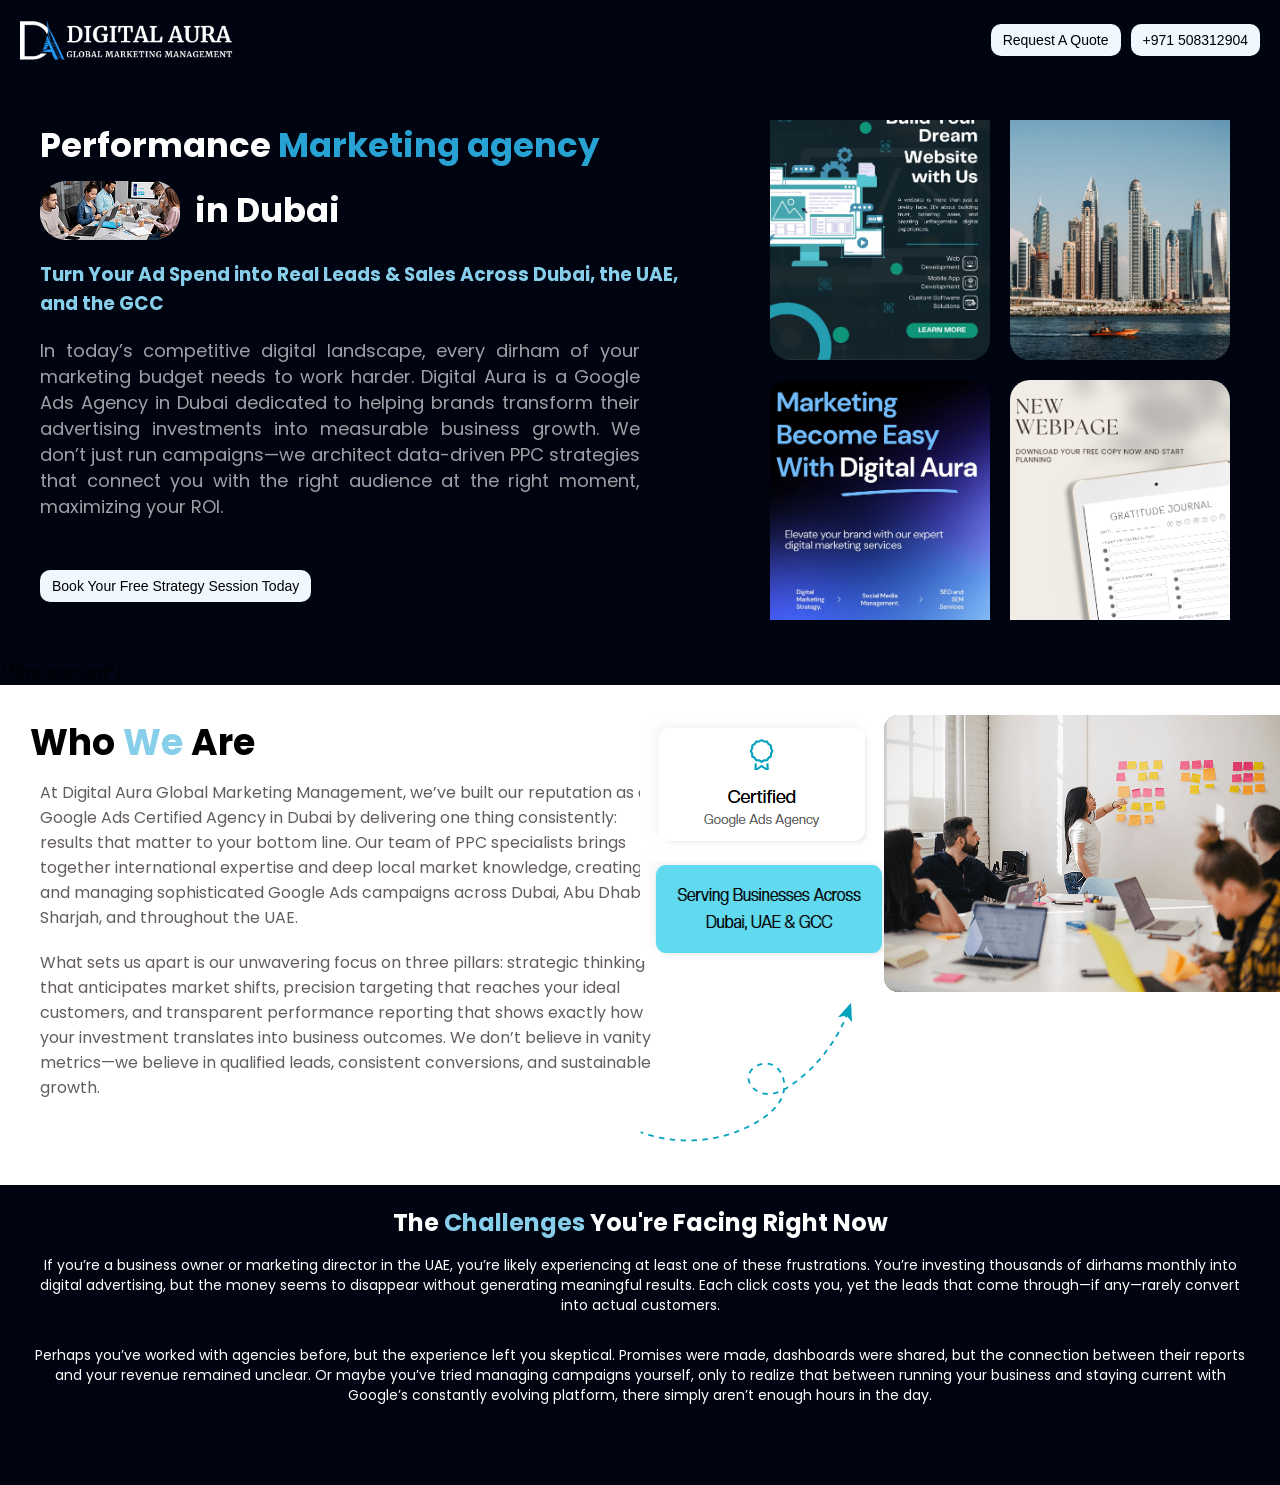
<file: index.html>
<!DOCTYPE html>
<html lang="en">
<head>
  <meta charset="UTF-8">
  <meta name="viewport" content="width=device-width, initial-scale=1.0">
  <title>Digital Aura</title>

  <link rel="stylesheet" href="index.css">
  <link href="https://fonts.googleapis.com/css2?family=Poppins&display=swap" rel="stylesheet">
 

<body>

<header class="header">
  <img src="img/Frame-633214.png">

  <div class="headerbutton">
    <button class="button">Request A Quote</button>
    <button class="button">+971 508312904</button>
  </div>
</header>


<div class="dubai">

  <!-- LEFT SIDE -->
  <div class="dubaia">

    <h2>Performance <span style="color:rgb(39, 162, 211);">Marketing agency</span></h2>

    <div class="dubaiab">
      <img src="img/Rectangle-33.png">
      <b>in Dubai</b>
    </div>

    <h3>
      Turn Your Ad Spend into Real Leads & Sales Across Dubai, the UAE,<br>
      and the GCC
    </h3>

    <p>
      In today’s competitive digital landscape, every dirham of your marketing budget needs to work harder.
      Digital Aura is a Google Ads Agency in Dubai dedicated to helping brands transform their advertising
      investments into measurable business growth. We don’t just run campaigns—we architect data-driven PPC
      strategies that connect you with the right audience at the right moment, maximizing your ROI.
    </p>

    <br><br>
    <button class="button">Book Your Free Strategy Session Today</button>

  </div>


  <!-- RIGHT SIDE (ANIMATION) -->
  <div class="dubaib">

    <div class="column up">
      <div class="card"><img src="img/1-1.jpg"></div>
      <div class="card"><img src="img/2-1.jpg"></div>
      <div class="card"><img src="img/3-1.jpg"></div>
      <div class="card"><img src="img/4-2.jpg"></div>

      <!-- duplicate for smooth loop -->
      <div class="card"><img src="img/1-1.jpg"></div>
      <div class="card"><img src="img/2-1.jpg"></div>
    </div>


    <div class="column down">
      <div class="card"><img src="img/5-2.jpg"></div>
      <div class="card"><img src="img/6.jpg"></div>
      <div class="card"><img src="img/7.jpg"></div>
      <div class="card"><img src="img/6.jpg"></div>

      <!-- duplicate for smooth loop -->
      <div class="card"><img src="img/5-2.jpg"></div>
      <div class="card"><img src="img/6.jpg"></div>
    </div>

  </div>

</div>



/*2nd saction*/

<div class="digital">
<div class="digitala">
  <h2>Who <span style="color: skyblue;">We</span> Are</h2>
  <p>At Digital Aura Global Marketing Management, we’ve built our reputation as a Google Ads Certified Agency in Dubai by delivering one thing consistently: results that matter to your bottom line. Our team of PPC specialists brings together international expertise and deep local market knowledge, creating and managing sophisticated Google Ads campaigns across Dubai, Abu Dhabi, Sharjah, and throughout the UAE.</p>
  <p>What sets us apart is our unwavering focus on three pillars: strategic thinking that anticipates market shifts, precision targeting that reaches your ideal customers, and transparent performance reporting that shows exactly how your investment translates into business outcomes. We don’t believe in vanity metrics—we believe in qualified leads, consistent conversions, and sustainable growth.</p>
</div>
<div class="digitalb">
  <img src="img/Screenshot 2026-05-15 012223.png">
  <img class="img2" src="img/Screenshot 2026-05-15 012505.png">
  <img src="img/Group-35.png">
</div>
<div class="digitalc">
  <img src="img/image-7.png">
</div>
</div>

<div class="challenge">
<h2>The <span style="color: skyblue;">Challenges</span> You're Facing Right Now</h2>

<p>If you’re a business owner or marketing director in the UAE, you’re likely experiencing at least one of these frustrations. You’re investing thousands of dirhams monthly into digital advertising, but the money seems to disappear without generating meaningful results. Each click costs you, yet the leads that come through—if any—rarely convert into actual customers.</p>

<p>Perhaps you’ve worked with agencies before, but the experience left you skeptical. Promises were made, dashboards were shared, but the connection between their reports and your revenue remained unclear. Or maybe you’ve tried managing campaigns yourself, only to realize that between running your business and staying current with Google’s constantly evolving platform, there simply aren’t enough hours in the day.</p>

</div>

</body>
</html>
</file>
<file: index.css>
body{
  font-family: 'Poppins', sans-serif;
  background-color: #000410;
}

/* RESET */
*{
  margin: 0;
  padding: 0;
  box-sizing: border-box;
}

/* HEADER */
.header{
  width: 100%;
  height: 80px;
  display: flex;
  justify-content: space-between;
  align-items: center;
  padding: 0 20px;
}

.header img{
  height: 40px;
}

.headerbutton{
  display: flex;
  gap: 10px;
}

.button{
  background-color: aliceblue;
  color: black;
  font-size: 14px;
  border: none;
  border-radius: 10px;
  padding: 8px 12px;
  cursor: pointer;
}

/* MAIN SECTION */
.dubai{
  display: flex;
  width: 100%;
  padding: 40px;
}

/* LEFT */
.dubaia{
  width: 60%;
  color: white;
}

.dubaia h2{
  font-size: 34px;
}

.dubaiab{
  display: flex;
  align-items: center;
  margin-top: 10px;
}
.dubaiab b{
  font-size: 34px;
  color: white;
  margin-left: 15px;
}

.dubaia h3{
  color: skyblue;
  margin-top: 20px;
}

.dubaia p{
  margin-top: 20px;
  font-size: 18px;
  line-height: 26px;
  text-align: justify;
  width: 600px;
  color: rgba(255, 255, 255, 0.623);
}

/* RIGHT */
.dubaib{
  width: 40%;
  display: flex;
  gap: 20px;
  justify-content: center;
  align-items: center;
  height: 500px;
  overflow: hidden;
}

/* COLUMN */
.column{
  display: flex;
  flex-direction: column;
  gap: 20px;
}

/* CARD */
.card{
  width: 220px;
  height: 280px;
  border-radius: 20px;
  overflow: hidden;
}

.card img{
  width: 100%;
  height: 100%;
  object-fit: cover;
}

/* 🔥 SMOOTH ANIMATION FIX */
.up{
  animation: scrollUp 12s linear infinite;
}

.down{
  animation: scrollDown 12s linear infinite;
}

@keyframes scrollUp{
  0%{
    transform: translateY(0);
  }
  100%{
    transform: translateY(-50%);
  }
}

@keyframes scrollDown{
  0%{
    transform: translateY(-50%);
  }
  100%{
    transform: translateY(0);
  }
}


/*2nd saction*/

.digital{
  width: 100%;
  height: 500px;
  background-color: white;
  display: flex;
  padding: 30px;
}
.digitala{
  width: 50%;

}
.digitala h2{
  font-size: 36px;
}
.digitala p{
  width: 650px;
  padding: 10px;
  color: rgb(99, 93, 93);
}
.digitalb{
  width: 20%;
  
}
.img2{
  width: 250px;
  height: 100px;
}

.digitalc{
  width: 30%;
}
.challenge{
  
  justify-content: center;
  text-align: center;
  height: 300px;
  
  
 
}
.challenge h2{
  color: white;
  padding-top: 20px;
}
.challenge p{
  color: white;
  padding: 15px 30px;
  font-size: 14px;
  line-height: 20px;
}

/* MOBILE */
@media(max-width:720px){
  .dubai{
    flex-direction: column;
    padding: 22px;
  }

  .dubaia{
    width: 100%;
  }

  .dubaib{
    width: 100%;
    margin-top: 30px;
  }

  
  .headerbutton {
    display: flex;
    gap: 7px;
    flex-direction: column;
}
.button {
    background-color: aliceblue;
    color: black;
    font-size: 12px;
    border: none;
    border-radius: 9px;
    padding: 4px 8px;
    cursor: pointer;
}
.dubaia p {
    margin-top: 12px;
    font-size: 11px;
    line-height: 16px;
    text-align: justify;
    width: 600px;
    color: rgba(255, 255, 255, 0.623);
    width: 300px;
}
.digital{
  display: flex;
  flex-direction: column;
  height: auto;
}
.digital p{
  width:350px;
  font-size: 14px;
}
.digitalc img{
  height: 215px;
  width: 315px;
}
.challenge{
  
}


}
</file>
